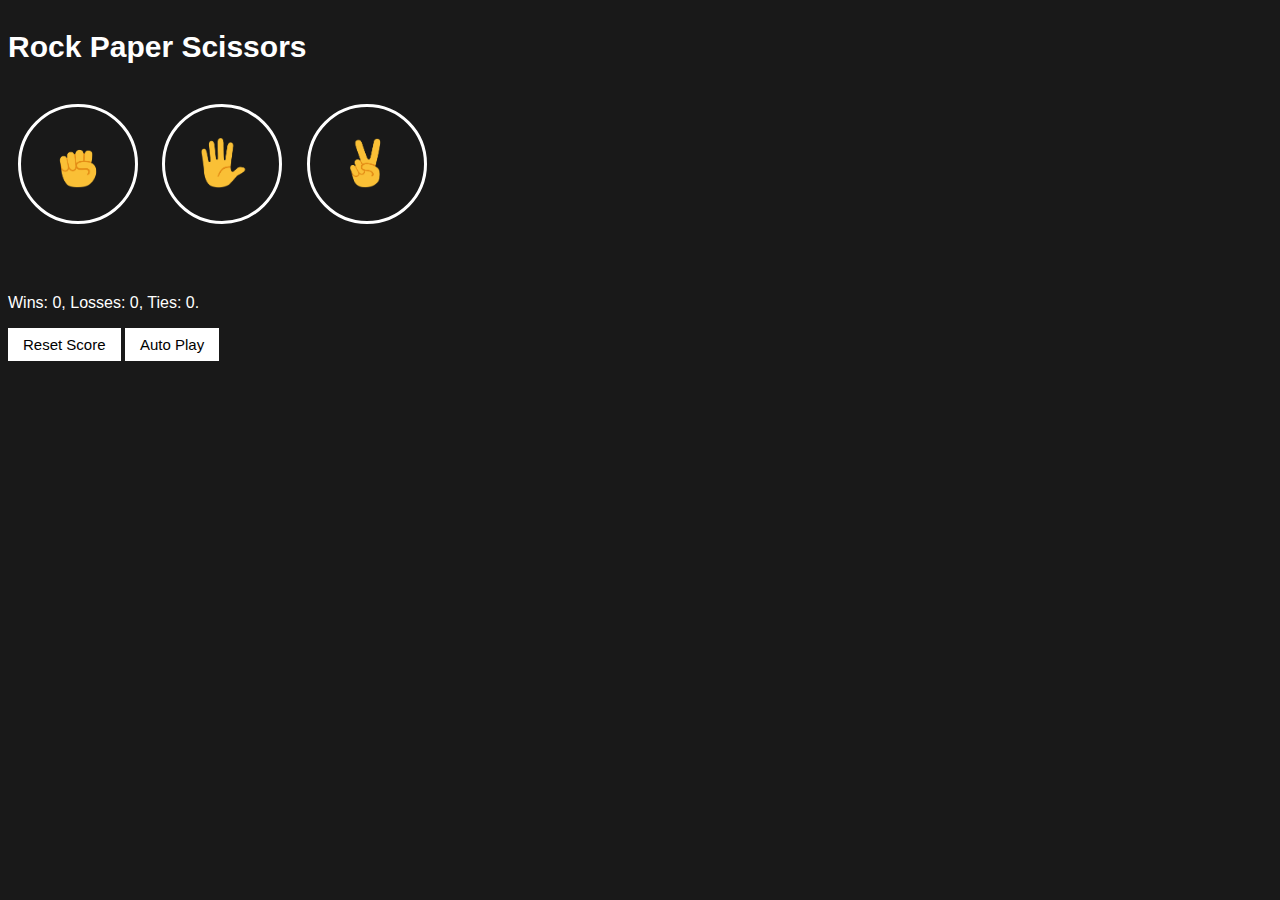
<file: index.html>
<!DOCTYPE html>
<html>
  <head>
    <title>Rock Paper Scissors</title>
    <link rel="stylesheet" href="./rock-paper-scissors.css">
  </head>
  <body>
    <p class="title">Rock Paper Scissors</p>

    <button class="move-button js-rock-button"><img src="images/rock-emoji.png" class="move-icon ""></button>


    <button class="move-button js-paper-button"><img src="images/paper-emoji.png" class="move-icon"></button>


    <button class="move-button js-scissors-button"><img src="images/scissors-emoji.png" class="move-icon"></button>


    <p class="js-result result"></p>
    <p class="js-moves"></p>
    <p class="js-score score"></p>

    <button onClick="
      score.wins = 0;
      score.losses = 0;
      score.ties = 0;
      localStorage.removeItem('score');
      updateScoreElement();
    " class="reset-score-button">Reset Score</button>

    <button class="auto-play-button" onClick="autoPlay();">Auto Play</button>

    <script src="./rock-paper-scissors.js">
    </script>
  </body>
</html>
</file>
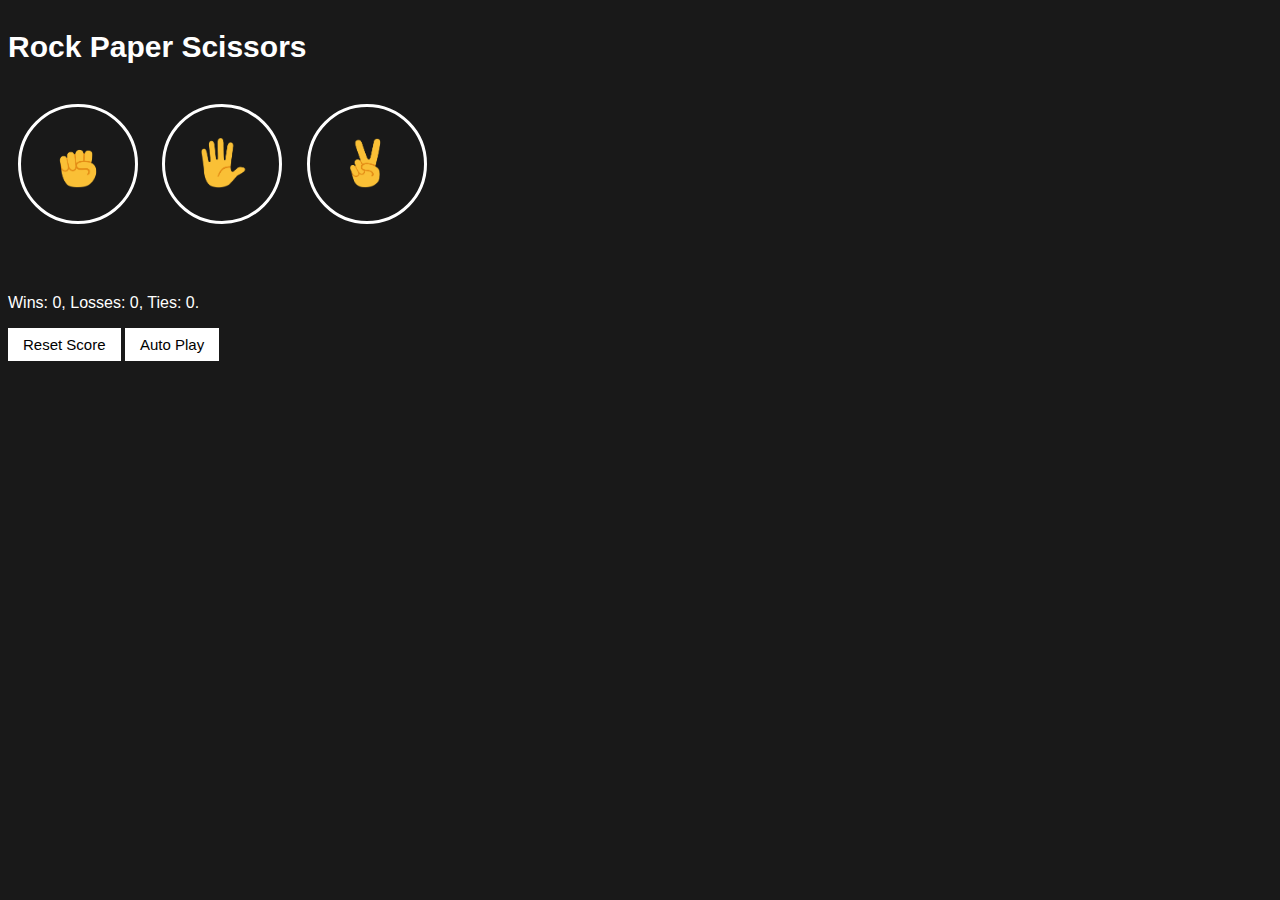
<file: rock-paper-scissors.html>
<!DOCTYPE html>
<html>
  <head>
    <title>Rock Paper Scissors</title>
    <link rel="stylesheet" href="./rock-paper-scissors.css">
  </head>
  <body>
    <p class="title">Rock Paper Scissors</p>

    <button class="move-button js-rock-button"><img src="images/rock-emoji.png" class="move-icon ""></button>


    <button class="move-button js-paper-button"><img src="images/paper-emoji.png" class="move-icon"></button>


    <button class="move-button js-scissors-button"><img src="images/scissors-emoji.png" class="move-icon"></button>


    <p class="js-result result"></p>
    <p class="js-moves"></p>
    <p class="js-score score"></p>

    <button onClick="
      score.wins = 0;
      score.losses = 0;
      score.ties = 0;
      localStorage.removeItem('score');
      updateScoreElement();
    " class="reset-score-button">Reset Score</button>

    <button class="auto-play-button" onClick="autoPlay();">Auto Play</button>

    <script src="./rock-paper-scissors.js">
    </script>
  </body>
</html>
</file>
<file: rock-paper-scissors.css>
body{
  background-color: rgb(25, 25, 25);
  color: white;
  font-family: Arial;
}

.title{
  font-size: 30px;
  font-weight: bold;
}

.move-icon{
  height:50px;
}

.move-button{
  background-color: #191919;
  border: 3px solid white;
  width: 120px;
  height: 120px;
  border-radius: 60px;
  margin: 10px;
  cursor: pointer;
}

.result{
  font-size: 25px;
  font-weight: bold;
  margin-top:50px;
}

.score{
  margin-top: 60px;
}

.reset-score-button,
.auto-play-button{
  background-color: white;
  border: none;
  font-size: 15px;
  padding: 8px 15px;
  cursor: pointer;
}
</file>
